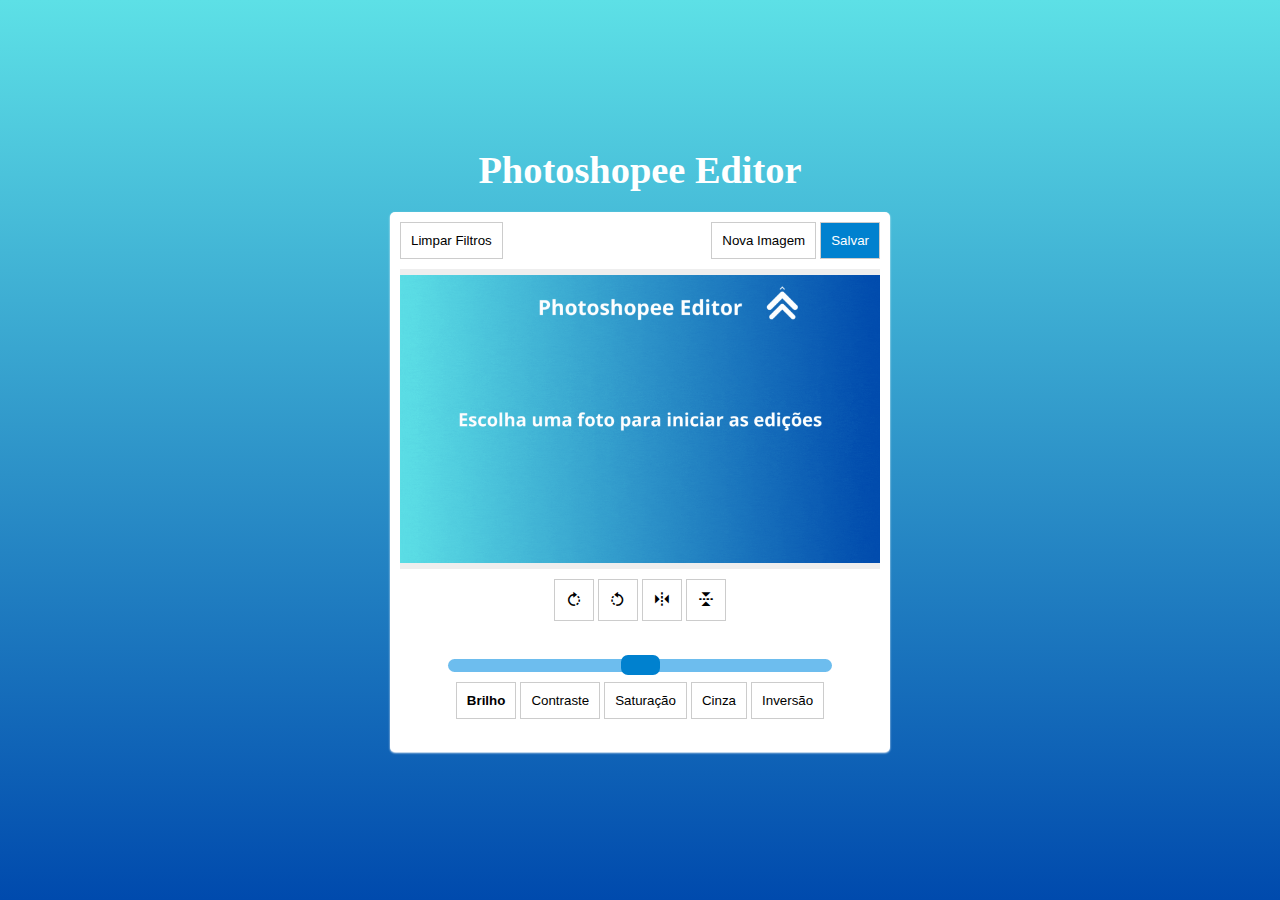
<file: photoshopee/index.html>
<!DOCTYPE html>
<html lang="en">

<head>
    <meta charset="UTF-8">
    <meta http-equiv="X-UA-Compatible" content="IE=edge">
    <meta name="viewport" content="width=device-width, initial-scale=1.0">
    <title>Document</title>

    <link href='https://unpkg.com/boxicons@2.1.4/css/boxicons.min.css' rel='stylesheet'>

    <link rel="stylesheet" href="style.css">
</head>

<body>
    <h1>Photoshopee Editor</h1>
    <main>
        <header>
            <div>
                <button id="btnResetFilters">Limpar Filtros</button>
            </div>
            <div>
                <button id="newImg">Nova Imagem</button>
                <button id="btnSalvar" style="background: #0081CF; color: white;">Salvar</button>
            </div>
        </header>
        <div class="img-content">
            <input type="file" accept="image/*" style="display: none;">
            <img src="img/default.gif" alt="" />
        </div>
        <footer>
            <div class="rotate-content">
                <button onclick="handleDirection('rotateRight')"><i class='bx bx-rotate-right'></i></button>
                <button onclick="handleDirection('rotateLeft')"><i class='bx bx-rotate-left'></i></i></button>
                <button onclick="handleDirection('reflectY')"><i class='bx bx-reflect-vertical'></i></button>
                <button onclick="handleDirection('reflectX')"><i class='bx bx-reflect-horizontal'></i></button>
            </div>
            <span id="spnRangeValue"></span>
            <input type="range" style="width: 80%;" />
            <div class="filters-content">
                <button id="filterDefault" class="active">Brilho</button>
                <button>Contraste</button>
                <button>Saturação</button>
                <button onclick="handleFilter('grayscale')">Cinza</button>
                <button onclick="handleFilter('inversion')">Inversão</button>
            </div>
        </footer>
    </main>

    <script type="module" src="script.js"></script>
</body>

</html>
</file>
<file: photoshopee/style.css>
* {
    margin: 0;
    padding: 0;
    box-sizing: border-box;
  }
  
  body {
    height: 100vh;
    display: flex;
    flex-direction: column;
    align-items: center;
    justify-content: center;
    background-color: #5DE0E6;
    background-image: linear-gradient(to bottom, #5DE0E6, #004AAD);
    color: white;
    gap: 20px;
  }

  h1 {
    font-size: 3vw;
    font-weight: bold;
  }
  
  main {
    width: 500px;
    height: 540px;
    background-color: white;
    padding: 10px;
    border-radius: 5px;
    box-shadow: 0 1px 2px;
  }
  
  header {
    display: flex;
    align-items: center;
    justify-content: space-between;
  }
  
  button {
    padding: 10px;
    cursor: pointer;
    background-color: white;
    border: 1px solid #ccc;
  }
  
  .img-content {
    max-height: 300px;
    width: 100%;
    height: 100%;
    margin: 10px 0;
    background-color: #eee;
    overflow: hidden;
  }
  
  .img-content img {
    width: 100%;
    height: 100%;
    object-fit: contain;
  }
  
  footer {
    display: flex;
    align-items: center;
    justify-content: center;
    flex-direction: column;
    gap: 10px;
  }
  
  .rotate-content i {
    font-size: 18px;
  }
  
  .filters-content .active {
    font-weight: bold;
  }
  
  input[type=range] {
    appearance: none;
    width: 100%;
  }
  
  input[type=range]::-webkit-slider-runnable-track {
    height: 12.8px;
    background: #6dbdee;
    border-radius: 25px;
  }
  
  input[type=range]::-webkit-slider-thumb {
    height: 20px;
    width: 39px;
    border-radius: 7px;
    background: #0081CF;
    cursor: pointer;
    appearance: none;
    margin-top: -3.6px;
  }
</file>
